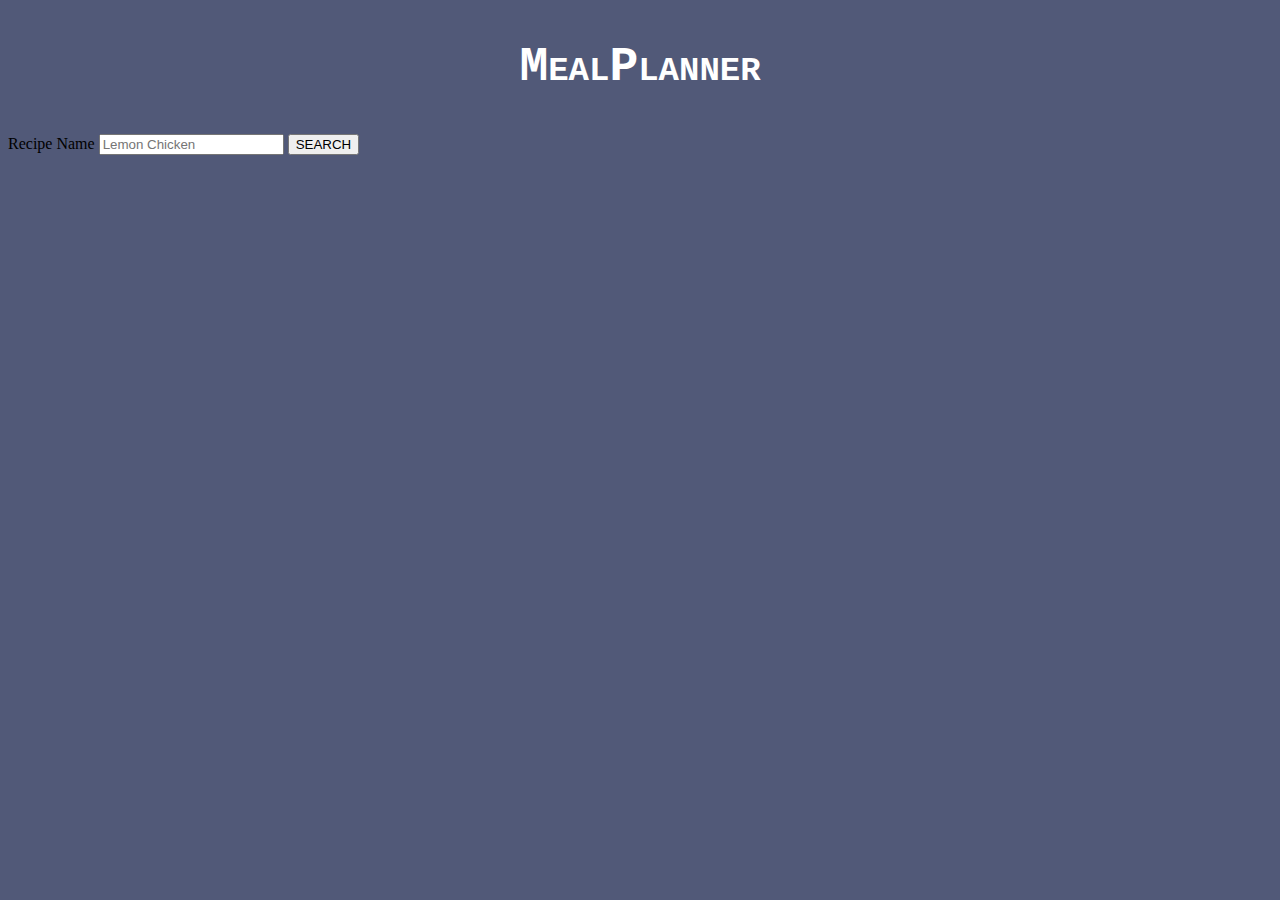
<file: app/templates/index.html>
<!DOCTYPE html>
<html lang="en">
    <head>
        <meta charset="UTF-8">
        <title>MealPlanner</title>
        <link rel="stylesheet" href="../static/css/styles.css">
        <script src="../static/js/script.js"></script>
    </head>

    <body>
        <header>
            <h2>MealPlanner</h2>
        </header>
        <div id="input-sec">
            <form action='' method="POST" id="search-name" role="form">
                <label for="recipe-name">Recipe Name</label>
                <input
                    type="text"
                    id="recipe-name"
                    name="recipe-name"
                    placeholder="Lemon Chicken"
                >
                <input
                    type="submit"
                    name="Submit"
                    id="submit-name-search"
                    value="SEARCH"
                    onclick='submit_name()'
                >
            </form>

            <!-- <form action='' method="POST" id="search-ing" role="form">
                <div id="search-tools">
                    <a id="search-button" href="#" onclick='submit_ingredients()'>SEARCH</a>
        
                    <input 
                        id="search-field" 
                        type="text" 
                        placeholder="search ingredient..." 
                        onkeyup="searchFilter()"
                    >
        
                    <nav id="ingredients-box">
                        <ul class="ingredient-list" id="ing-list">
                            <li><a class="ingredient" href="javascript:selectIngredient()">MUSHROOMS</a></li>
                            <li><a class="ingredient" href="#">CARROTS</a></li>
                            <li><a class="ingredient" href="#">BELL PEPPER</a></li>
                            <li><a class="ingredient" href="#">ONION</a></li>
                            <li><a class="ingredient" href="#">GARLIC</a></li>
                            <li><a class="ingredient" href="#">GINGER</a></li>
                            <li><a class="ingredient" href="#">POTATO</a></li>
                            <li><a class="ingredient" href="#">SPINACH</a></li>
                            <li><a class="ingredient" href="#">TOMATO</a></li>
                            <li><a class="ingredient" href="#">CELERY</a></li>
                            <li><a class="ingredient" href="#">CUCUMBER</a></li>
                            <li><a class="ingredient" href="#">EGGPLANT</a></li>
                            <li><a class="ingredient" href="#">OLIVES</a></li>
                            <li><a class="ingredient" href="#">BROCCOLI</a></li>
                            <li><a class="ingredient" href="#">CHICKEN</a></li>
                            <li><a class="ingredient" href="#">PORK</a></li>
                            <li><a class="ingredient" href="#">BEEF</a></li>
                            <li><a class="ingredient" href="#">SALMON</a></li>
                            <li><a class="ingredient" href="#">LAMB</a></li>
                            <li><a class="ingredient" href="#">BARBECUE SAUCE</a></li>
                            <li><a class="ingredient" href="#">HOT SAUCE</a></li>
                            <li><a class="ingredient" href="#">SOY SAUCE</a></li>
                            <li><a class="ingredient" href="#">SRIRACHA SAUCE</a></li>
                            <li><a class="ingredient" href="#">CUMIN</a></li>
                            <li><a class="ingredient" href="#">SALT</a></li>
                            <li><a class="ingredient" href="#">PEPPER</a></li>
                            <li><a class="ingredient" href="#">BASIL</a></li>
                            <li><a class="ingredient" href="#">OREGANO</a></li>
                            <li><a class="ingredient" href="#">CURRY</a></li>
                            <li><a class="ingredient" href="#">THYME</a></li>
                            <li><a class="ingredient" href="#">TURMERIC</a></li>
                            <li><a class="ingredient" href="#">CHILI POWDER</a></li>
                            <li><a class="ingredient" href="#">MASALA POWDER</a></li>
                            <li><a class="ingredient" href="#">MILK</a></li>
                            <li><a class="ingredient" href="#">EGG</a></li>
                            <li><a class="ingredient" href="#">CHEESE</a></li>
                            <li><a class="ingredient" href="#">YOGURT</a></li>
                            <li><a class="ingredient" href="#">BUTTER</a></li>
                            <li><a class="ingredient" href="#">LEMON</a></li>
                            <li><a class="ingredient" href="#">LIME</a></li>
                            <li><a class="ingredient" href="#">APPLE</a></li>
                            <li><a class="ingredient" href="#">ORANGE</a></li>
                            <li><a class="ingredient" href="#">PINEAPPLE</a></li>
                            <li><a class="ingredient" href="#">RAISIN</a></li>
                            <li><a class="ingredient" href="#">RICE</a></li>
                            <li><a class="ingredient" href="#">OLIVE OIL</a></li>
                            <li><a class="ingredient" href="#">WINE</a></li>
                            <li><a class="ingredient" href="#">HONEY</a></li>
                            <li><a class="ingredient" href="#">SUGAR</a></li>
                        </ul>
                    </nav>
                </div>
                
            </form> -->
        </div>
    </body>
</html>
</file>
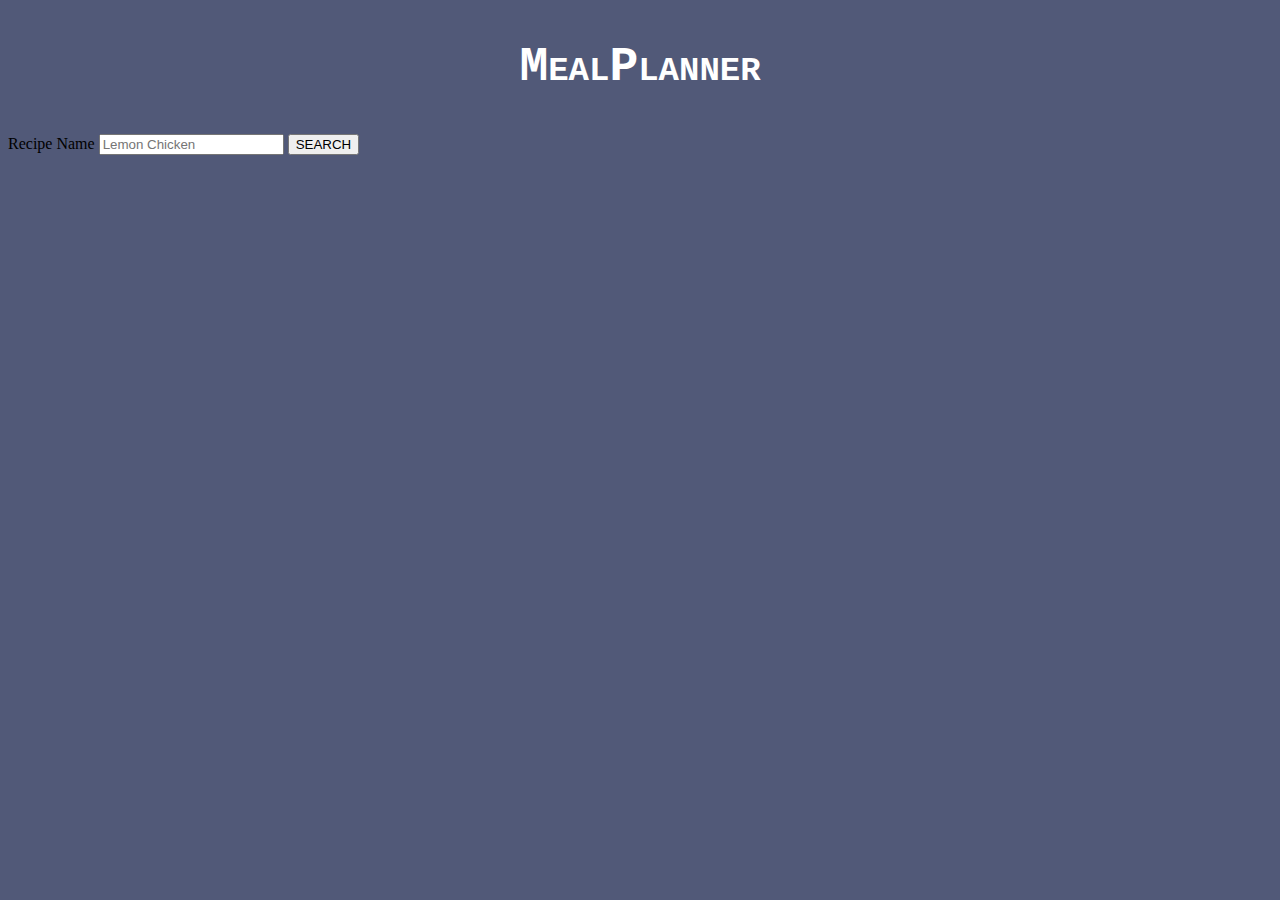
<file: dev/templates/index.html>
<!DOCTYPE html>
<html lang="en">
    <head>
        <meta charset="UTF-8">
        <title>MealPlanner</title>
        <link rel="stylesheet" href="../static/css/styles.css">
        <script src="../static/js/script.js"></script>
    </head>

    <body>
        <header>
            <h2>MealPlanner</h2>
        </header>
        <div id="input-sec">
            <form action='' method="GET" id="search-name" role="form" onsubmit="return submit_name(event)">
                <label for="recipe-name">Recipe Name</label>
                <input
                    type="text"
                    id="recipe-name"
                    name="recipe-name"
                    placeholder="Lemon Chicken"
                >
                <input
                    type="submit"
                    name="Submit"
                    id="submit-name-search"
                    value="SEARCH"
                >
            </form>

            <!-- <form action='' method="POST" id="search-ing" role="form">
                <div id="search-tools">
                    <a id="search-button" href="#" onclick='submit_ingredients()'>SEARCH</a>
        
                    <input 
                        id="search-field" 
                        type="text" 
                        placeholder="search ingredient..." 
                        onkeyup="searchFilter()"
                    >
        
                    <nav id="ingredients-box">
                        <ul class="ingredient-list" id="ing-list">
                            <li><a class="ingredient" href="javascript:selectIngredient()">MUSHROOMS</a></li>
                            <li><a class="ingredient" href="#">CARROTS</a></li>
                            <li><a class="ingredient" href="#">BELL PEPPER</a></li>
                            <li><a class="ingredient" href="#">ONION</a></li>
                            <li><a class="ingredient" href="#">GARLIC</a></li>
                            <li><a class="ingredient" href="#">GINGER</a></li>
                            <li><a class="ingredient" href="#">POTATO</a></li>
                            <li><a class="ingredient" href="#">SPINACH</a></li>
                            <li><a class="ingredient" href="#">TOMATO</a></li>
                            <li><a class="ingredient" href="#">CELERY</a></li>
                            <li><a class="ingredient" href="#">CUCUMBER</a></li>
                            <li><a class="ingredient" href="#">EGGPLANT</a></li>
                            <li><a class="ingredient" href="#">OLIVES</a></li>
                            <li><a class="ingredient" href="#">BROCCOLI</a></li>
                            <li><a class="ingredient" href="#">CHICKEN</a></li>
                            <li><a class="ingredient" href="#">PORK</a></li>
                            <li><a class="ingredient" href="#">BEEF</a></li>
                            <li><a class="ingredient" href="#">SALMON</a></li>
                            <li><a class="ingredient" href="#">LAMB</a></li>
                            <li><a class="ingredient" href="#">BARBECUE SAUCE</a></li>
                            <li><a class="ingredient" href="#">HOT SAUCE</a></li>
                            <li><a class="ingredient" href="#">SOY SAUCE</a></li>
                            <li><a class="ingredient" href="#">SRIRACHA SAUCE</a></li>
                            <li><a class="ingredient" href="#">CUMIN</a></li>
                            <li><a class="ingredient" href="#">SALT</a></li>
                            <li><a class="ingredient" href="#">PEPPER</a></li>
                            <li><a class="ingredient" href="#">BASIL</a></li>
                            <li><a class="ingredient" href="#">OREGANO</a></li>
                            <li><a class="ingredient" href="#">CURRY</a></li>
                            <li><a class="ingredient" href="#">THYME</a></li>
                            <li><a class="ingredient" href="#">TURMERIC</a></li>
                            <li><a class="ingredient" href="#">CHILI POWDER</a></li>
                            <li><a class="ingredient" href="#">MASALA POWDER</a></li>
                            <li><a class="ingredient" href="#">MILK</a></li>
                            <li><a class="ingredient" href="#">EGG</a></li>
                            <li><a class="ingredient" href="#">CHEESE</a></li>
                            <li><a class="ingredient" href="#">YOGURT</a></li>
                            <li><a class="ingredient" href="#">BUTTER</a></li>
                            <li><a class="ingredient" href="#">LEMON</a></li>
                            <li><a class="ingredient" href="#">LIME</a></li>
                            <li><a class="ingredient" href="#">APPLE</a></li>
                            <li><a class="ingredient" href="#">ORANGE</a></li>
                            <li><a class="ingredient" href="#">PINEAPPLE</a></li>
                            <li><a class="ingredient" href="#">RAISIN</a></li>
                            <li><a class="ingredient" href="#">RICE</a></li>
                            <li><a class="ingredient" href="#">OLIVE OIL</a></li>
                            <li><a class="ingredient" href="#">WINE</a></li>
                            <li><a class="ingredient" href="#">HONEY</a></li>
                            <li><a class="ingredient" href="#">SUGAR</a></li>
                        </ul>
                    </nav>
                </div>
                
            </form> -->
        </div>
    </body>
</html>
</file>
<file: app/static/css/styles.css>
:root{
    --item-color: #6575b4
}

body {
    background-color: rgb(81, 89, 120);
}

header {
    text-align: center;
    color: white;
    font-size: 2em;
    font-family: 'Courier New', Courier, monospace;
    font-variant: small-caps;
    margin: 1px;
}

#search-tools {
    position: fixed;
    top: 59%;
    left: 20%;
    transform: translate(-50%, -50%);
}

#search-button {
    font-size: 2rem;
    color: var(--item-color);
    text-decoration: none;
    position: fixed;
    top: 112%;
    left: 28%;
    transform: translate(-10%, -80%);
    border-radius: 0.25em;
    padding: 0.10em 0.2em;
}
#search-button:hover {
    color: #1b2033;
    background: #3c466a55;
    text-shadow: none;
    box-shadow: 0 0 0.7em 0 #121625d4;
}

#search-field {
    position: fixed;
    top: -10%;
    left: 2%;
    font-size: 25px;
    border: none;
    background: transparent;
    color: rgba(223, 223, 223, 0.898);
    padding-bottom: 3px;
    border-bottom: 2px solid var(--item-color);
}

#ingredients-box {
    color: var(--item-color);
    text-align: center;
    text-indent: -24px;
    border: black 0.1em solid;
    padding: 0.2em 0.2em;
    font-size: 20px;
    width: 20rem;
    height: 25rem;
    overflow: hidden;
    overflow-y:scroll;
}

::-webkit-scrollbar {
    width: 12px;
    height: 12px;
}

::-webkit-scrollbar-track {
    border: 0px solid black;
    border-radius: 10px;
}

::-webkit-scrollbar-thumb {
    background: black;  
    border-radius: 10px;
}

.ingredient {
    font-family: "Georgia";
    font-size: 1.2rem;
}

.ingredient:hover,
.ingredient:focus {
    color:#5674eb;
}

ul {
    list-style: none;
}

li {
    margin-bottom: 15px;
}

a { 
    color: var(--title-clr);
    text-decoration: none;
}
</file>
<file: dev/static/css/styles.css>
:root{
    --item-color: #6575b4
}

body {
    background-color: rgb(81, 89, 120);
}

header {
    text-align: center;
    color: white;
    font-size: 2em;
    font-family: 'Courier New', Courier, monospace;
    font-variant: small-caps;
    margin: 1px;
}

#search-tools {
    position: fixed;
    top: 59%;
    left: 20%;
    transform: translate(-50%, -50%);
}

#search-button {
    font-size: 2rem;
    color: var(--item-color);
    text-decoration: none;
    position: fixed;
    top: 112%;
    left: 28%;
    transform: translate(-10%, -80%);
    border-radius: 0.25em;
    padding: 0.10em 0.2em;
}
#search-button:hover {
    color: #1b2033;
    background: #3c466a55;
    text-shadow: none;
    box-shadow: 0 0 0.7em 0 #121625d4;
}

#search-field {
    position: fixed;
    top: -10%;
    left: 2%;
    font-size: 25px;
    border: none;
    background: transparent;
    color: rgba(223, 223, 223, 0.898);
    padding-bottom: 3px;
    border-bottom: 2px solid var(--item-color);
}

#ingredients-box {
    color: var(--item-color);
    text-align: center;
    text-indent: -24px;
    border: black 0.1em solid;
    padding: 0.2em 0.2em;
    font-size: 20px;
    width: 20rem;
    height: 25rem;
    overflow: hidden;
    overflow-y:scroll;
}

::-webkit-scrollbar {
    width: 12px;
    height: 12px;
}

::-webkit-scrollbar-track {
    border: 0px solid black;
    border-radius: 10px;
}

::-webkit-scrollbar-thumb {
    background: black;  
    border-radius: 10px;
}

.ingredient {
    font-family: "Georgia";
    font-size: 1.2rem;
}

.ingredient:hover,
.ingredient:focus {
    color:#5674eb;
}

ul {
    list-style: none;
}

li {
    margin-bottom: 15px;
}

a { 
    color: var(--title-clr);
    text-decoration: none;
}
</file>
